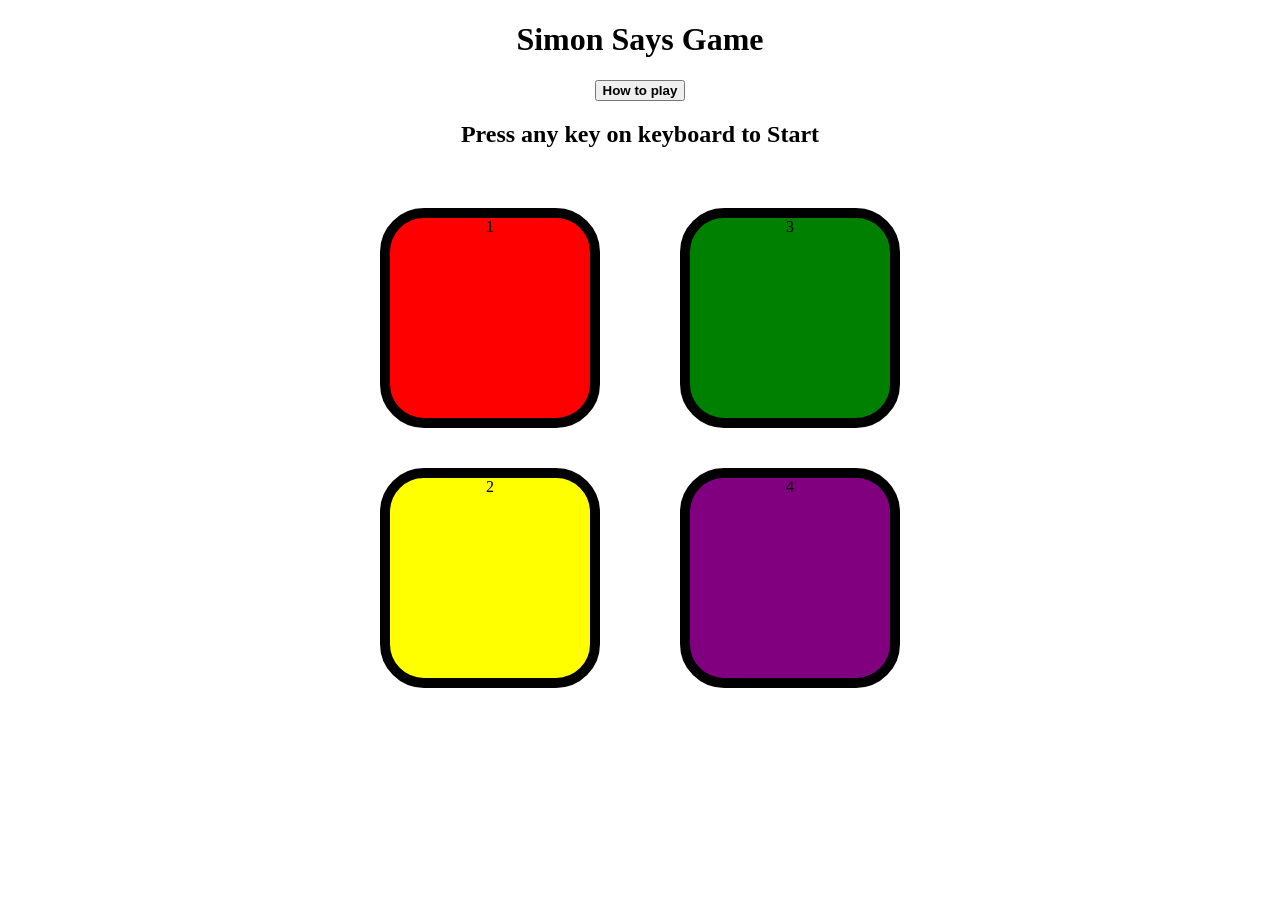
<file: index.html>
<!DOCTYPE html>
<html lang="en">
<head>
    <meta charset="UTF-8">
    <meta name="viewport" content="width=device-width, initial-scale=1.0">
    <title>Simon Game</title>
    <link rel = "stylesheet" href="style.css"/>
</head>
<body>
    
    <h1>Simon Says Game</h1>

    <div class="How">
        <button><b>How to play</b></button>
    <div class="instructions">
    
    <p>
        The Simon Game is a memory challenge. The computer will light up one of the colored buttons 
        in a sequence. Your task is to repeat the sequence by clicking the buttons in the same order.
    </p>
    <ul>
        <li><b>Press any key to start the game.</b></li>
        <li>Watch carefully as the buttons flash in a sequence.</li>
        <li>Click the buttons in the exact same order.</li>
        <li>If you succeed, the sequence gets longer and harder.</li>
        <li>If you make a mistake, the game ends and you can restart.</li>
    </ul>
    <p>
        Try to remember as many steps as possible — how far can you go?
    </p>
</div></div>
    <h2>Press any key on keyboard to Start</h2>
    <div class="btn-container">
        <div class="line1"> 
        <div class="btn red" id="red" type="button">1</div>
        <div class="btn yellow" id="yellow" type="button">2</div>
    </div>
       <div class="line2">  
    <div class="btn green"  id = "green" type="button">3</div>
    <div class="btn purple" id = "purple" type = "button">4</div></div>
      
    </div>
    <div class="instructions">
    <h3>How to Play</h3>
    <p>
        The Simon Game is a memory challenge. The computer will light up one of the colored buttons 
        in a sequence. Your task is to repeat the sequence by clicking the buttons in the same order.
    </p>
    <ul>
        <li><b>Press any key to start the game.</b></li>
        <li>Watch carefully as the buttons flash in a sequence.</li>
        <li>Click the buttons in the exact same order.</li>
        <li>If you succeed, the sequence gets longer and harder.</li>
        <li>If you make a mistake, the game ends and you can restart.</li>
    </ul>
    <p>
        Try to remember as many steps as possible — how far can you go?
    </p>
</div>

    
</body>
<script src="script.js"></script>
</html>
</file>
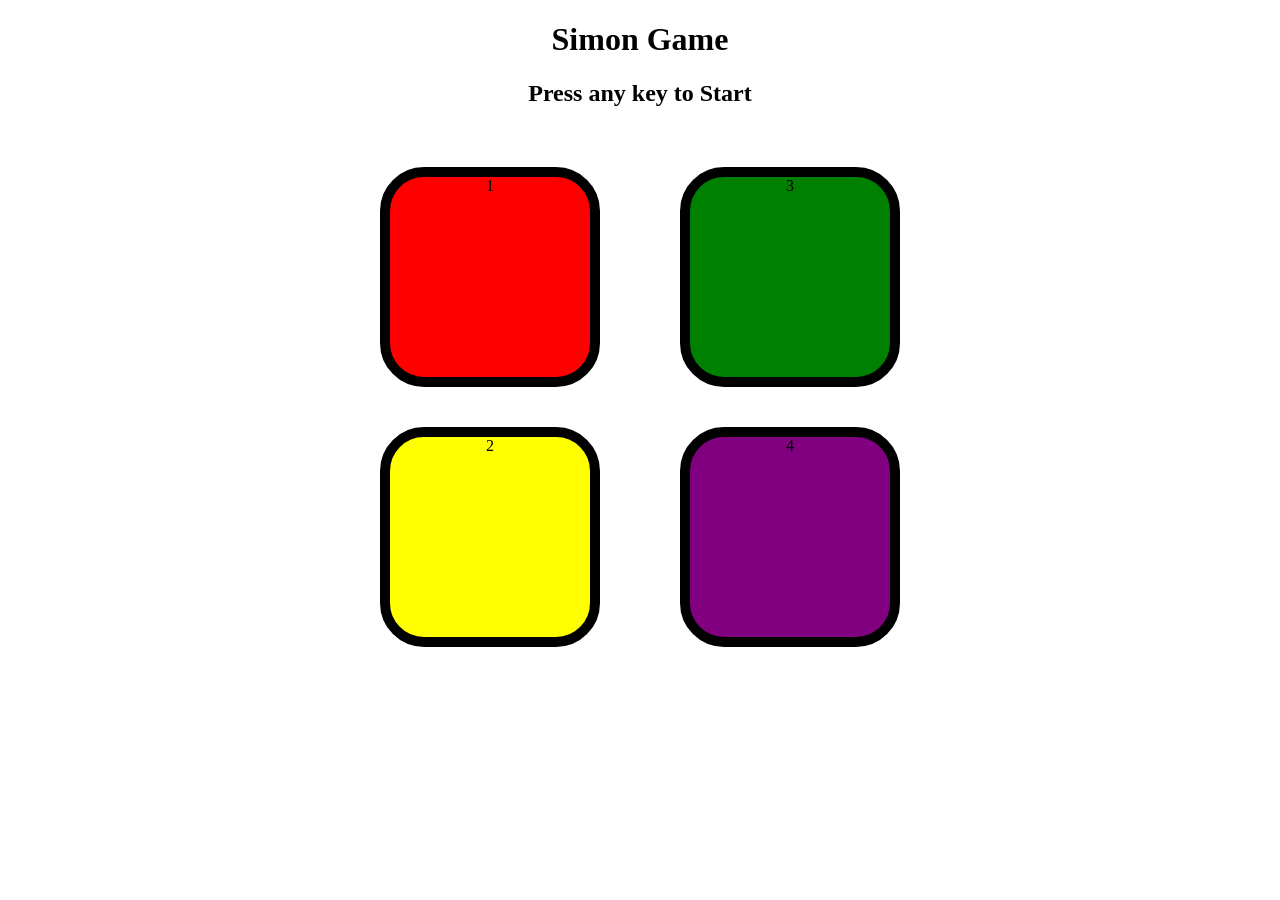
<file: SimonHTML.html>
<!DOCTYPE html>
<html lang="en">
<head>
    <meta charset="UTF-8">
    <meta name="viewport" content="width=device-width, initial-scale=1.0">
    <title>Simon Game</title>
</head>
<body>
    <link rel = "stylesheet" href="SimonCSS.css"/>
    <h1>Simon Game</h1>
    <h2>Press any key to Start</h2>
    <div class="btn-container">
        <div class="line1"> 
        <div class="btn red" id="red" type="button">1</div>
        <div class="btn yellow" id="yellow" type="button">2</div>
    </div>
       <div class="line2">  
    <div class="btn green"  id = "green" type="button">3</div>
    <div class="btn purple" id = "purple" type = "button">4</div></div>
      
    </div>
    
</body>
<script src="SimonJS.js"></script>
</html>
</file>
<file: style.css>
body {
     text-align : center;

}
.instructions{
    display: none;
}
.How:hover .instructions {
display: block;
}
.btn {
    height: 200px;
    width:  200px;
    border-radius: 20%;
border:10px solid black;
margin: 2.5rem;
}
.btn-container{
    display : flex;
    justify-content: center;
   
}
.yellow{
    background-color: yellow;
}
.red{
    background-color: red;
}
.purple{
    background-color: purple;
}
.green{
    background-color: green;
}
.flash{
    background-color: white;
}
.userflash{
    background-color: greenyellow;
}
</file>
<file: SimonCSS.css>
body {
     text-align : center;

}
.btn {
    height: 200px;
    width:  200px;
    border-radius: 20%;
border:10px solid black;
margin: 2.5rem;
}
.btn-container{
    display : flex;
    justify-content: center;
   
}
.yellow{
    background-color: yellow;
}
.red{
    background-color: red;
}
.purple{
    background-color: purple;
}
.green{
    background-color: green;
}
.flash{
    background-color: white;
}
.userflash{
    background-color: greenyellow;
}
</file>
